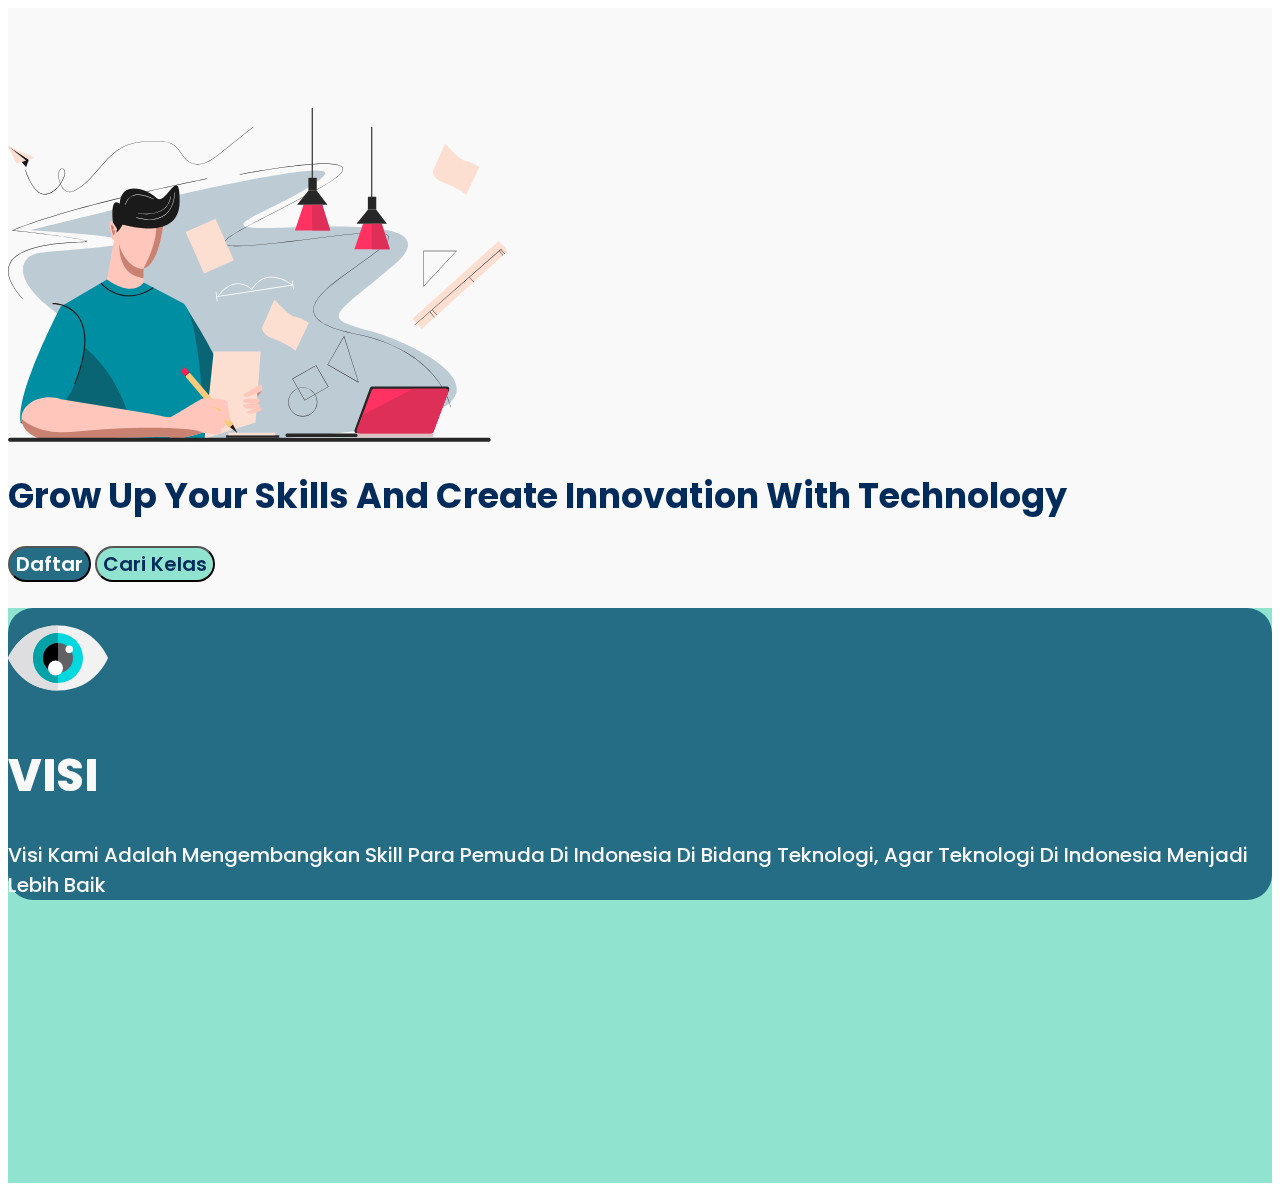
<file: lomba-statis/index.html>
<!DOCTYPE html>
<html lang="en">
  <head>
    <meta charset="UTF-8" />
    <meta http-equiv="X-UA-Compatible" content="IE=edge" />
    <meta name="viewport" content="width=device-width, initial-scale=1.0" />
    <title>Document</title>
    <link rel="preconnect" href="https://fonts.googleapis.com/%22%3E" />
    <link rel="preconnect" href="https://fonts.gstatic.com/" crossorigin />
    <link
      href="https://fonts.googleapis.com/css2?family=Poppins:ital,wght@0,400;0,500;0,600;0,800;1,400;1,500;1,600&display=swap"
      rel="stylesheet"
    />
    <link
      href="https://cdn.jsdelivr.net/npm/bootstrap@5.2.0/dist/css/bootstrap.min.css"
      rel="stylesheet"
      integrity="sha384-gH2yIJqKdNHPEq0n4Mqa/HGKIhSkIHeL5AyhkYV8i59U5AR6csBvApHHNl/vI1Bx"
      crossorigin="anonymous"
    />
    <link href="https://unpkg.com/aos@2.3.1/dist/aos.css" rel="stylesheet" />
    <link rel="stylesheet" href="home.css" />
  </head>
  <body>
    <div class="container-fluid bg1 section1">
      <div class="container">
        <div class="row align-items-center">
          <div
            class="col-lg-6 learn order-lg-2 skill"
            data-aos="fade-left"
            data-aos-duration="1500"
          >
            <img src="img/Group 1.svg" alt="" />
          </div>
          <div
            class="col-lg-6 text-1"
            data-aos="fade-right"
            data-aos-duration="1500"
          >
            <h1>Grow Up Your Skills And Create Innovation With Technology</h1>
            <button class="btn btn1 mt-2 px-4 mt-3">Daftar</button>
            <button class="btn btn2 mt-2 px-4 mt-3">Cari Kelas</button>
          </div>
        </div>
      </div>
    </div>

    <div class="container-fluid section2 bg2">
      <div class="container">
        <div class="row pt-5">
          <div
            class="col-lg-4 offset-lg-1"
            data-aos="fade-right"
            data-aos-duration="1500"
          >
            <div class="card visi align-items-center">
              <img src="img/vision-eye-svgrepo-com.svg" alt="" />
              <h1 class="mt-3 text-center">VISI</h1>
              <h3 class="offset-lg-1 col-10">
                Visi Kami Adalah Mengembangkan Skill Para Pemuda Di Indonesia Di
                Bidang Teknologi, Agar Teknologi Di Indonesia Menjadi Lebih Baik
              </h3>
            </div>
          </div>

          <div
            class="col-lg-4 offset-lg-1"
            data-aos="fade-left"
            data-aos-duration="1500"
          >
            <div class="card visi align-items-center">
              <img src="img/target-svgrepo-com (1).svg" alt="" class="pt-3" />
              <h1 class="mt-3 text-center">MISI</h1>
              <h3 class="offset-lg-1 col-10">
                Misi Kami Adalah Membuat Kelas Gratis Yang Berkualitas, Agar
                Semua Orang Dapat Mengakses Kelas Tersebut Tanpa Biaya
              </h3>
            </div>
          </div>
        </div>
        <div class="row">
          <div class="col-lg-6"></div>
        </div>
      </div>
    </div>
    <script
      src="https://cdn.jsdelivr.net/npm/bootstrap@5.2.0/dist/js/bootstrap.bundle.min.js"
      integrity="sha384-A3rJD856KowSb7dwlZdYEkO39Gagi7vIsF0jrRAoQmDKKtQBHUuLZ9AsSv4jD4Xa"
      crossorigin="anonymous"
    ></script>
    <script src="https://unpkg.com/aos@2.3.1/dist/aos.js"></script>
    <script>
      AOS.init();
    </script>
    <script type="text/javascript">
      $("[data-aos]").parent().addClass("extra");
    </script>
  </body>
</html>
</file>
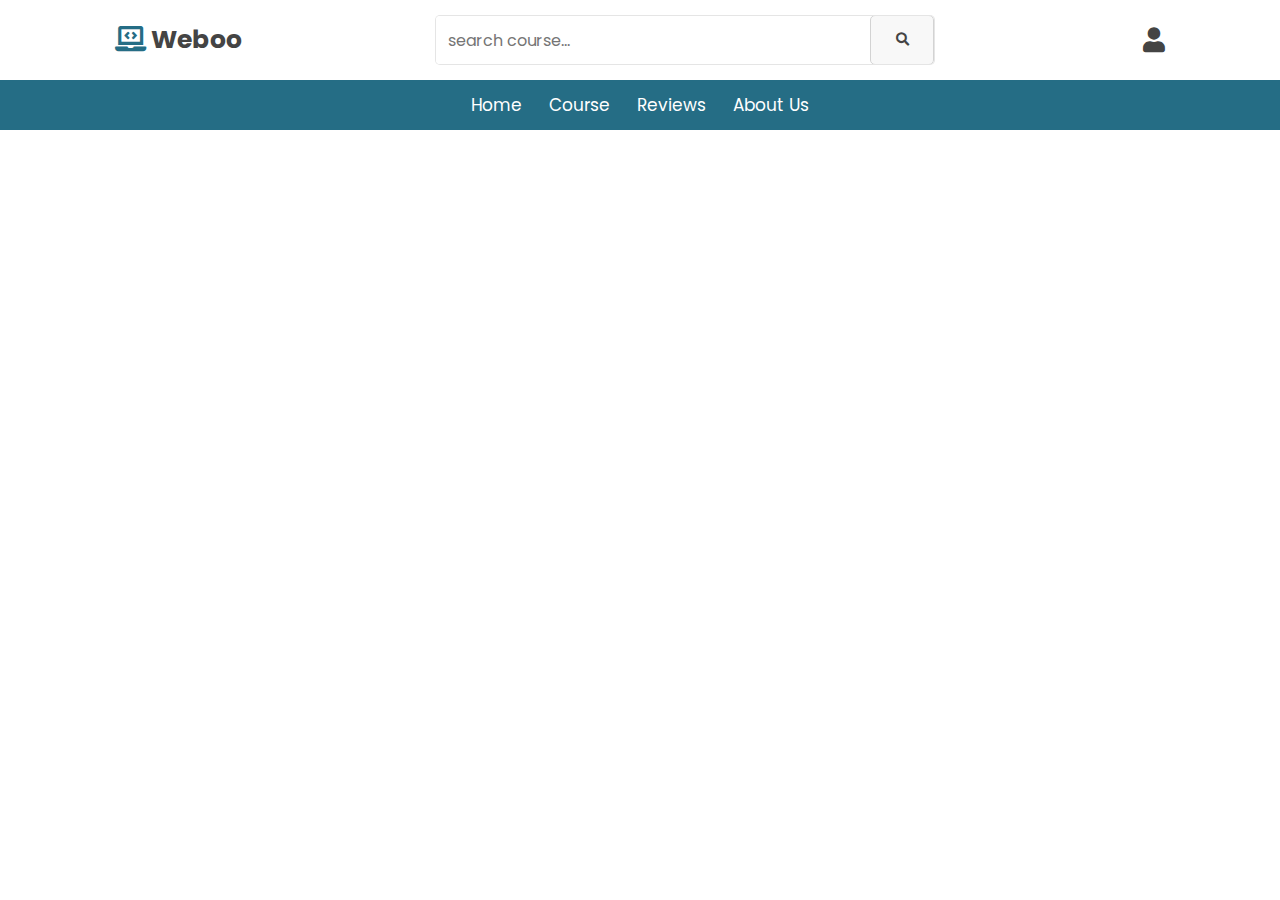
<file: lomba-statis/starter/index.html>
<!DOCTYPE html>
<html lang="en">
  <head>
    <meta charset="UTF-8" />
    <meta http-equiv="X-UA-Compatible" content="IE=edge" />
    <meta name="viewport" content="width=device-width, initial-scale=1.0" />
    <title>IT Expo</title>
    <link
      rel="stylesheet"
      href="https://cdnjs.cloudflare.com/ajax/libs/font-awesome/5.15.4/css/all.min.css"
    />
    <link rel="stylesheet" href="starter.css" />
  </head>

  <body>
    <!-- header starts  -->

    <header class="header">
      <div class="header-1">
        <a href="#" class="logo"> <i class="fas fa-laptop-code"></i> weboo </a>

        <form action="" method="post" class="search-form">
          <input
            type="text"
            placeholder="search course..."
            name="searchbar"
            autofocus
            autocomplete="off"
          />
          <button type="submit" name="search" class="searchBtn">
            <i class="fas fa-search"></i>
          </button>
        </form>

        <div class="icons">
          <div id="login-btn" class="fas fa-user"></div>
        </div>
      </div>

      <div class="header-2">
        <nav class="navbar">
          <a href="#home">home</a>
          <a href="#course">course</a>
          <a href="#reviews">reviews</a>
          <a href="#about">about us</a>
        </nav>
      </div>
    </header>

    <!-- header ends -->

    <!-- mobile navbar  -->

    <nav class="bottom-navbar">
      <a href="#home" class="fas fa-home"></a>
      <a href="#course" class="fas fa-list"></a>
      <a href="#reviews" class="fas fa-comments"></a>
      <a href="#about" class="fas fa-address-card"></a>
    </nav>

    <!-- login form  -->

    <div class="login-form-container">
      <div id="close-login-btn" class="fas fa-times"></div>

      <form action="">
        <h3>sign in</h3>
        <span>username</span>
        <input
          type="email"
          name=""
          class="box"
          placeholder="enter your email"
          id=""
        />
        <span>password</span>
        <input
          type="password"
          name=""
          class="box"
          placeholder="enter your password"
          id=""
        />
        <div class="checkbox">
          <input type="checkbox" name="" id="remember-me" />
          <label for="remember-me"> remember me</label>
        </div>
        <input type="submit" value="sign in" class="btn" />
        <p>forget password ? <a href="#">click here</a></p>
        <p>don't have an account ? <a href="#">create one</a></p>
      </form>
    </div>

    <script src="starter.js"></script>
  </body>
</html>
</file>
<file: lomba-statis/home.css>
.bg1 {
  background-color: #f9f9f9;
}
.bg2 {
  background-color: #8fe3cf;
}
.section1 {
  padding-top: 100px;
  height: 500px;
}
.learn > img {
  width: 500px;
}

.text-1 > h1 {
  font-family: "Poppins", sans-serif;
  font-size: 35px;
  font-weight: 700;
  color: #002b5b;
}
.btn1 {
  font-family: "Poppins", sans-serif;
  font-size: 20px;
  font-weight: 600;
  color: #f9f9f9;
  background-color: #256d85;
  border-radius: 25px;
}
.btn2 {
  font-family: "Poppins", sans-serif;
  font-size: 20px;
  font-weight: 600;
  color: #002b5b;
  background-color: #8fe3cf;
  border-radius: 25px;
}
.text-2 {
  font-family: "Poppins", sans-serif;
  font-size: 35px;
  font-weight: 700;
  color: #002b5b;
}
.visi > h3 {
  font-family: "Poppins", sans-serif;
  font-size: 20px;
  font-weight: 500;
  color: #f9f9f9;
}

.visi > h1 {
  font-family: "Poppins", sans-serif;
  font-size: 45px;
  font-weight: 800;
  color: #f9f9f9;
}
.visi {
  border-radius: 25px;
  background-color: #256d85;
}
.visi > img {
  width: 100px;
}

@media (max-width: 575.98px) {
  .extra {
    overflow: hidden;
  }
  .text-1 > h1 {
    padding-top: 20px;
    font-family: "Poppins", sans-serif;
    font-size: 25px;
    font-weight: 700;
    color: #002b5b;
  }
  .section1 {
    height: 550px;
  }
  .skill > img {
    width: 300px;
  }
  .visi {
    margin-top: 20px;
  }
  .visi > h3 {
    font-family: "Poppins", sans-serif;
    font-size: 15px;
    font-weight: 500;
    color: #f9f9f9;
  }
}
</file>
<file: lomba-statis/starter/starter.css>
@import url('https://fonts.googleapis.com/css2?family=Poppins:wght@100;300;400;500;600&display=swap');

:root{
    --green:#256D85;
    --dark-color:#002B5B;
    --black:#444;
    --light-color:#666;
    --border:.1rem solid rgba(0,0,0,.1);
    --border-hover:.1rem solid var(--black);
    --box-shadow:0 .5rem 1rem rgba(0,0,0,.1);
}

*{
    font-family: 'Poppins', sans-serif;
    margin:0; padding:0;
    box-sizing: border-box;
    outline: none; border:none;
    text-decoration: none;
    text-transform: capitalize;
    transition:all .2s linear;
    transition:width none;
}

html{
    font-size: 62.5%;
    overflow-x: hidden;
    scroll-padding-top: 5rem;
    scroll-behavior: smooth;
}

html::-webkit-scrollbar{
    width:1rem;
}

html::-webkit-scrollbar-track{
    background:transparent;
}

html::-webkit-scrollbar-thumb{
    background:var(--black);
}

section{
    padding:5rem 9%;
}

.heading{
    text-align: center;
    margin-bottom: 2rem;
    position: relative;
}

.heading::before{
    content: '';
    position: absolute;
    top:50%; left:0;
    transform: translateY(-50%);
    width: 100%;
    height:.01rem;
    background: rgba(0,0,0,.1);
    z-index: -1;
}

.heading span{
    font-size: 3rem;
    padding:.5rem 2rem;
    color:var(--black);
    background: #fff;
    border:var(--border);
}

.btn{
    margin-top: 1rem;
    display:inline-block;
    padding:.9rem 3rem;
    border-radius: .5rem;
    color:#fff;
    background:var(--green);
    font-size: 1.7rem;
    cursor: pointer;
    font-weight: 500;
}

.btn:hover{
    background:var(--dark-color);
}

.header .header-1{
    background:#fff;
    padding:1.5rem 9%;
    display: flex;
    align-items: center;
    justify-content: space-between;
}

.header .header-1 .logo{
    font-size: 2.5rem;
    font-weight: bolder;
    color:var(--black);
}

.header .header-1 .logo i{
    color:var(--green);
}

.header .header-1 .search-form{
    width:50rem;
    height:5rem;
    border:var(--border);
    overflow: hidden;
    background:#fff;
    display:flex;
    align-items: center;
    border-radius: .5rem;
}

.header .header-1 .search-form input{
    font-size: 1.6rem;
    padding:0 1.2rem;
    height:100%;
    width:100%;
    text-transform: none;
    color:var(--black);
}

.searchBtn {
    padding: 10px;
    color: var(--black);
    cursor: pointer;
    border: 1px solid #d3d3d3;
    background-color: #f8f8f8;
    border-radius: .5rem;
    margin: 0;
    width: 7rem;
    height: 5rem;
}
.header .header-1 .icons div{
    font-size: 2.5rem;
    margin-left: 1.5rem;
    color:var(--black);
    cursor: pointer;
}

.header .header-1 .icons div:hover,
.header .header-1 .icons a:hover{
    color:var(--green);
}

#search-btn{
    display: none;
}

.header .header-2{
    background:var(--green);
}

.header .header-2 .navbar{
    text-align: center;
}

.header .header-2 .navbar a{
    color:#fff;
    display: inline-block;
    padding:1.2rem;
    font-size: 1.7rem;
}

.header .header-2 .navbar a:hover{
    background:var(--dark-color);
}

.header .header-2.active{
    position:fixed;
    top:0; left:0; right:0;
    z-index: 1000;

}

.bottom-navbar{
    text-align: center;
    background:var(--green);
    position: fixed;
    bottom:0; left:0; right:0;
    z-index: 1000;
    display: none;
}

.bottom-navbar a{
    font-size: 2.5rem;
    padding:2rem;
    color:#fff;
}

.bottom-navbar a:hover{
    background:var(--dark-color);
}

.login-form-container{
    display: flex;
    align-items: center;
    justify-content: center;
    background:rgba(255,255,255,.9);
    position:fixed;
    top:0; right:-105%;
    z-index: 10000;
    height:100%;
    width:100%;
}

.login-form-container.active{
    right:0;
}

.login-form-container form{
    background:#fff;
    border:var(--border);
    width:40rem;
    padding:2rem;
    box-shadow: var(--box-shadow);
    border-radius: .5rem;
    margin:2rem;
}

.login-form-container form h3{
    font-size: 2.5rem;
    text-transform: uppercase;
    color:var(--black);
    text-align: center;
}

.login-form-container form span{
    display: block;
    font-size: 1.5rem;
    padding-top: 1rem;
}

.login-form-container form .box{
    width: 100%;
    margin:.7rem 0;
    font-size: 1.6rem;
    border:var(--border);
    border-radius: .5rem;
    padding:1rem 1.2rem;
    color:var(--black);
    text-transform: none;
}

.login-form-container form .checkbox{
    display:flex;
    align-items: center;
    gap:.5rem;
    padding:1rem 0;
}

.login-form-container form .checkbox label{
    font-size: 1.5rem;
    color:var(--light-color);
    cursor: pointer;
}

.login-form-container form .btn{
    text-align: center;
    width:100%;
    margin:1.5rem 0;
}

.login-form-container form p{
    padding-top: .8rem;
    color:var(--light-color);
    font-size: 1.5rem;
}

.login-form-container form p a{
    color:var(--green);
    text-decoration: underline;
}

.login-form-container #close-login-btn{
    position: absolute;
    top:1.5rem; right:2.5rem;
    font-size: 5rem;
    color:var(--black);
    cursor: pointer;
}

/* media queries  */

@media (max-width:991px){

    html{
        font-size: 55%;
    }

    .header .header-1{
        padding:2rem;
    }

    section{
        padding:3rem 2rem;
    }

}

@media (max-width:768px){

    html{
        scroll-padding-top: 0;
    }

    body{
        padding-bottom: 6rem;
    }

    .header .header-2{
        display:none;
    }

    #search-btn{
        display: inline-block;
    }

    .header .header-1{
        box-shadow: var(--box-shadow);
        position: relative;
    }

    .header .header-1 .search-form{
        position:absolute;
        top:-115%; right:2rem;
        width: 90%;
        box-shadow: var(--box-shadow);
    }

    .header .header-1 .search-form.active{
        top:115%;
    }
    
    .bottom-navbar{
        display: block;
    }
}

@media (max-width:450px){

    html{
        font-size: 50%;
    }

}
</file>
